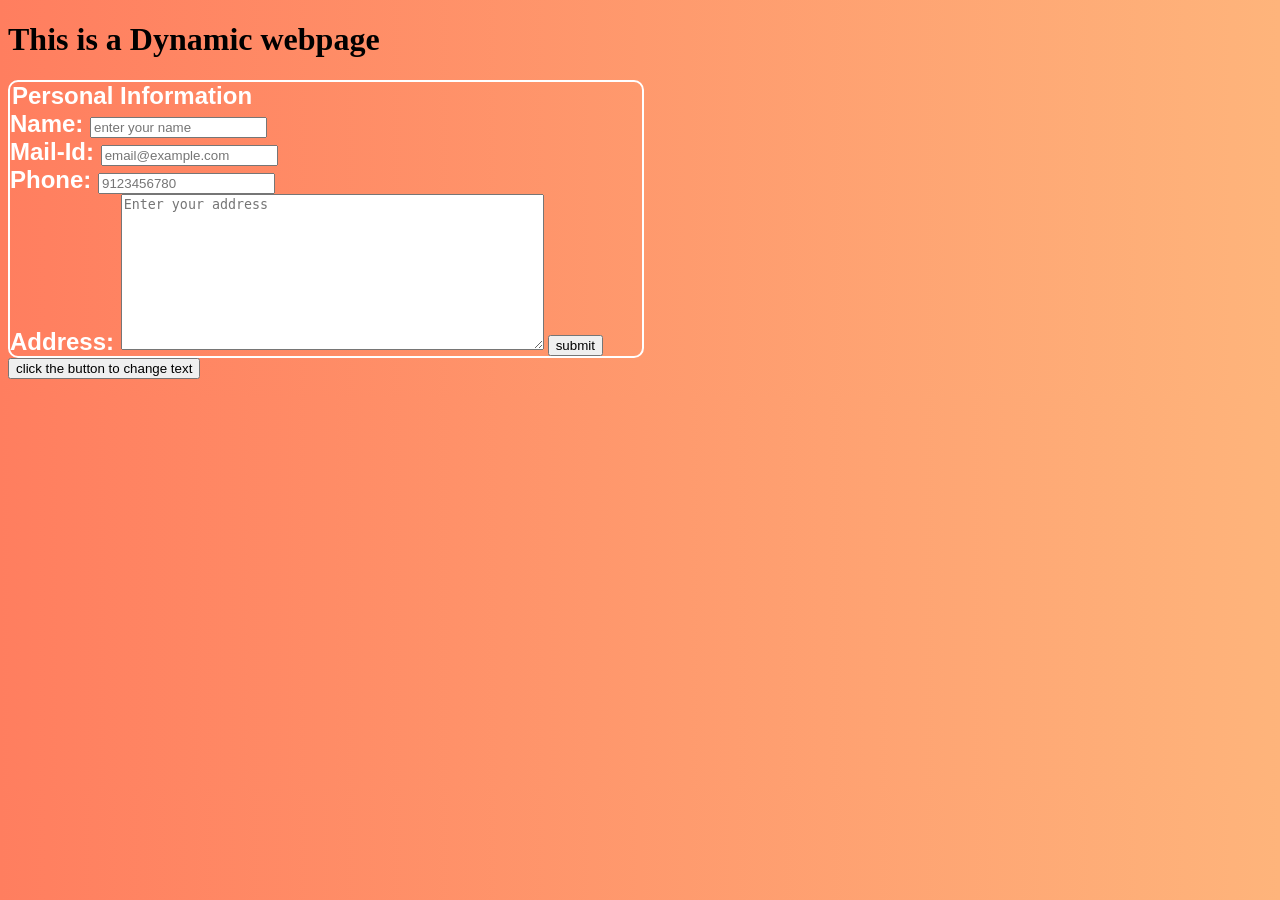
<file: fs_lab/observation/week-4-observation/index.html>
<!DOCTYPE html>
<html lang="en">
<head>
    <meta charset="UTF-8">
    <meta name="viewport" content="width=device-width, initial-scale=1.0">
    <title>Dynamic Webpage</title>
    <link rel="stylesheet" href="./styles.css">
    <script src="./script.js"></script>
</head>
<body>
    <h1>This is a Dynamic webpage</h1>
    <form action="#submit" id="form">
            <legend>Personal Information</legend>
            <label for="fullname">Name: </label>
            <input id="fullname" name="fullname" type="text" placeholder="enter your name">
            <br>
            <label for="email">Mail-Id: </label>
            <input id="email" name="email" type="email" placeholder="email@example.com">
            <br>
            <label for="phone">Phone: </label>
            <input id="phone" name="phone" type="tel" min="10" placeholder="9123456780">
            <br>
            <label for="address">Address: </label>
            <textarea id="address" name="address" placeholder="Enter your address" rows="10" cols="50"></textarea>
            <button id="submit">submit</button>
        </form>
    <button type="button" id="bg">click the button to change text</button>

    <div id="output">
        <p id="output-name"></p>
        <p id="output-email"></p>
        <p id="output-phone"></p>  
        <p id="output-address"></p>
    </div>
</body>
</html>
</file>
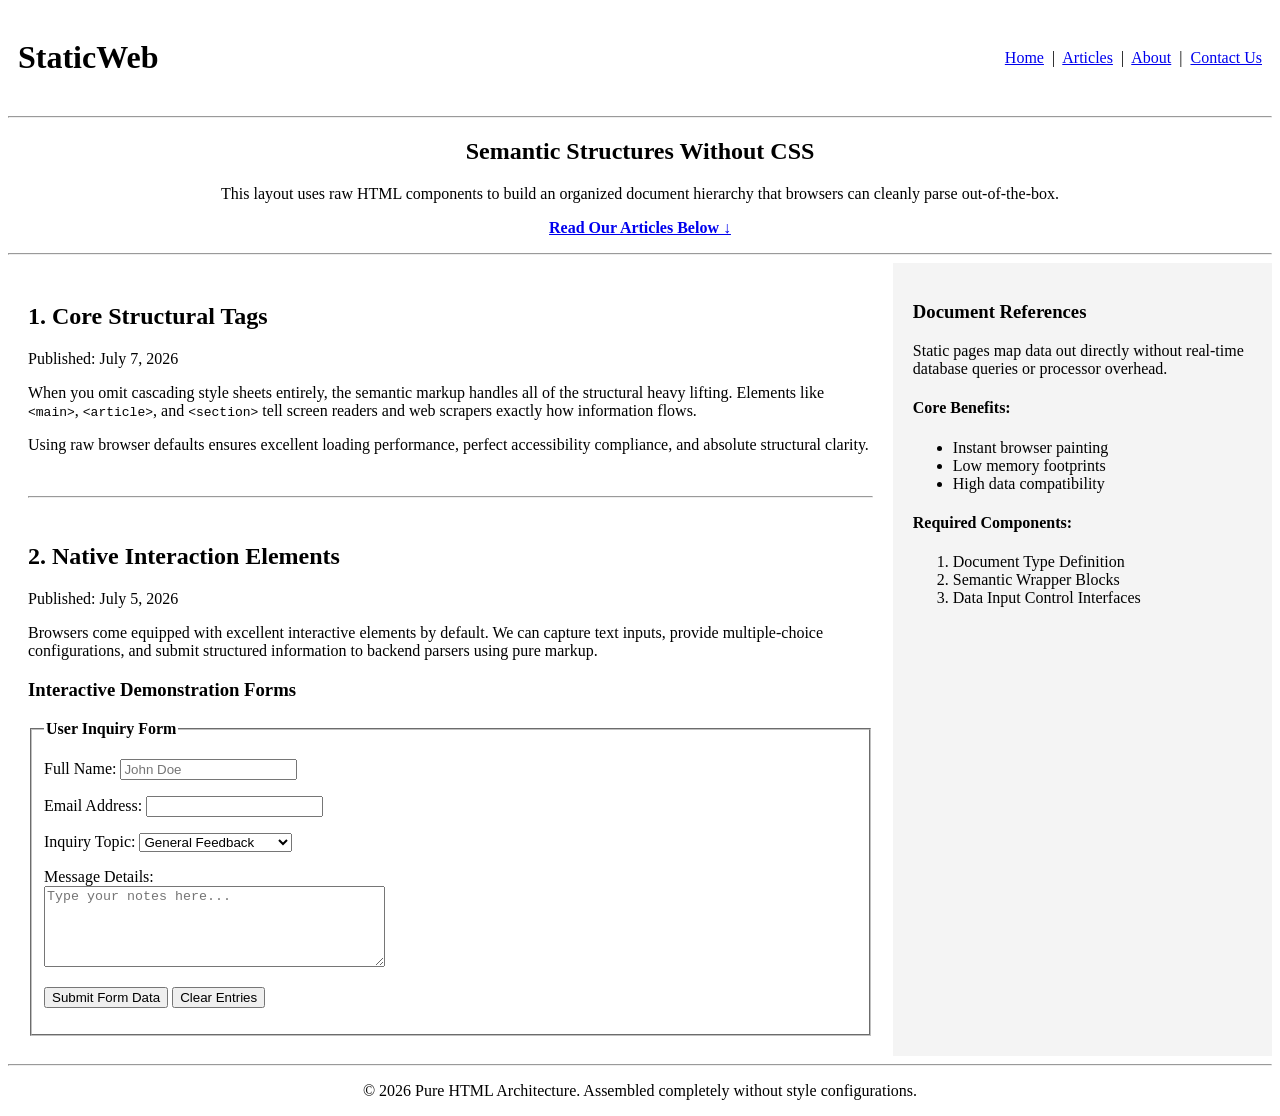
<file: fs_lab/practice/TAGS.html>
<!DOCTYPE html>
<html lang="en">
<head>
    <meta charset="UTF-8">
    <title>Pure Semantic HTML Static Webpage</title>
</head>
<body>

    <!-- Header Section -->
    <header>
        <table width="100%" border="0" cellspacing="0" cellpadding="10">
            <tr>
                <td>
                    <h1>StaticWeb</h1>
                </td>
                <td align="right">
                    <nav>
                        <a href="#home">Home</a> &nbsp;|&nbsp;
                        <a href="#articles">Articles</a> &nbsp;|&nbsp;
                        <a href="#about">About</a> &nbsp;|&nbsp;
                        <a href="#contact">Contact Us</a>
                    </nav>
                </td>
            </tr>
        </table>
    </header>

    <hr>

    <!-- Hero / Showcase Section -->
    <section id="home">
        <center>
            <h2>Semantic Structures Without CSS</h2>
            <p>This layout uses raw HTML components to build an organized document hierarchy that browsers can cleanly parse out-of-the-box.</p>
            <p><a href="#articles"><b>Read Our Articles Below &darr;</b></a></p>
        </center>
    </section>

    <hr>

    <!-- Main Content Layout using a Structural Table -->
    <table width="100%" border="0" cellspacing="0" cellpadding="20">
        <tr valign="top">
           
            <!-- Left Side: Main Content Column -->
            <td width="70%">
                <main id="articles">
                   
                    <article>
                        <h2>1. Core Structural Tags</h2>
                        <p>Published: July 7, 2026</p>
                        <p>When you omit cascading style sheets entirely, the semantic markup handles all of the structural heavy lifting. Elements like <code>&lt;main&gt;</code>, <code>&lt;article&gt;</code>, and <code>&lt;section&gt;</code> tell screen readers and web scrapers exactly how information flows.</p>
                        <p>Using raw browser defaults ensures excellent loading performance, perfect accessibility compliance, and absolute structural clarity.</p>
                    </article>

                    <br><hr><br>

                    <article>
                        <h2>2. Native Interaction Elements</h2>
                        <p>Published: July 5, 2026</p>
                        <p>Browsers come equipped with excellent interactive elements by default. We can capture text inputs, provide multiple-choice configurations, and submit structured information to backend parsers using pure markup.</p>
                       
                        <h3>Interactive Demonstration Forms</h3>
                        <form id="contact" action="#" method="post">
                            <fieldset>
                                <legend><b>User Inquiry Form</b></legend>
                                <p>
                                    <label for="name">Full Name: </label>
                                    <input type="text" id="name" name="username" required placeholder="John Doe">
                                </p>
                                <p>
                                    <label for="email">Email Address: </label>
                                    <input type="email" id="email" name="useremail" required>
                                </p>
                                <p>
                                    <label for="topic">Inquiry Topic: </label>
                                    <select id="topic" name="usertopic">
                                        <option value="general">General Feedback</option>
                                        <option value="technical">Technical Architecture</option>
                                        <option value="academics">Academic Curriculum</option>
                                    </select>
                                </p>
                                <p>
                                    <label for="message">Message Details:</label><br>
                                    <textarea id="message" name="usermessage" rows="5" cols="40" placeholder="Type your notes here..."></textarea>
                                </p>
                                <p>
                                    <input type="submit" value="Submit Form Data">
                                    <input type="reset" value="Clear Entries">
                                </p>
                            </fieldset>
                        </form>
                    </article>

                </main>
            </td>

            <!-- Right Side: Sidebar Column -->
            <td width="30%" bgcolor="#f4f4f4">
                <aside id="about">
                    <h3>Document References</h3>
                    <p>Static pages map data out directly without real-time database queries or processor overhead.</p>
                   
                    <h4>Core Benefits:</h4>
                    <ul>
                        <li>Instant browser painting</li>
                        <li>Low memory footprints</li>
                        <li>High data compatibility</li>
                    </ul>

                    <h4>Required Components:</h4>
                    <ol>
                        <li>Document Type Definition</li>
                        <li>Semantic Wrapper Blocks</li>
                        <li>Data Input Control Interfaces</li>
                    </ol>
                </aside>
            </td>

        </tr>
    </table>

    <hr>

    <!-- Footer Section -->
    <footer>
        <center>
            <p>&copy; 2026 Pure HTML Architecture. Assembled completely without style configurations.</p>
        </center>
    </footer>

</body>
</html>
</file>
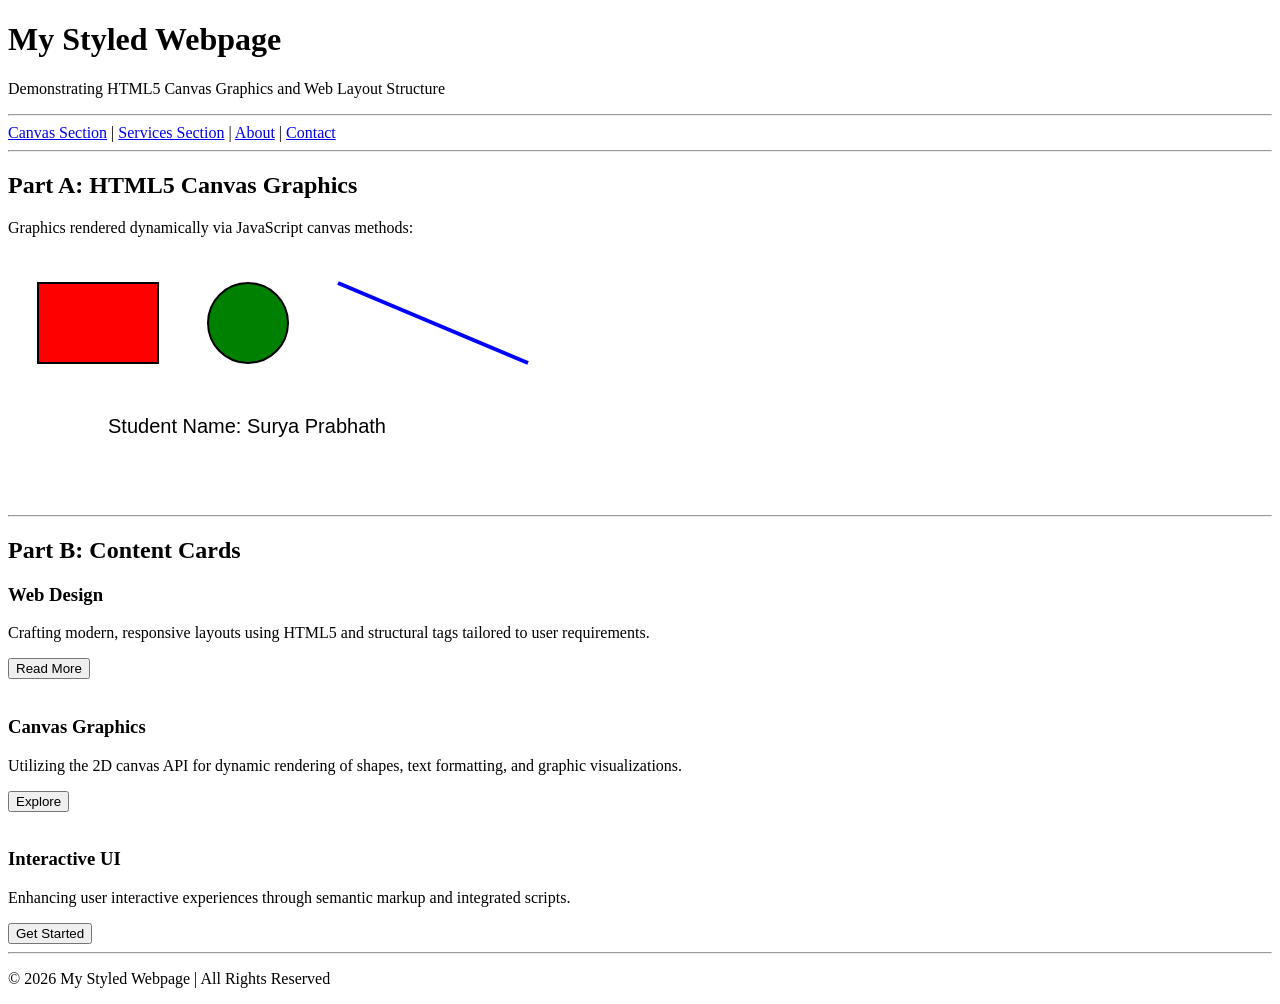
<file: fs_lab/fs-tasks/task-2/task_2.html>
<!DOCTYPE html>
<html lang="en">
<head>
  <meta charset="UTF-8">
  <title>My Styled Webpage</title>
</head>
<body>

  <!-- Header Section -->
  <header>
    <h1>My Styled Webpage</h1>
    <p>Demonstrating HTML5 Canvas Graphics and Web Layout Structure</p>
  </header>

  <hr>

  <!-- Navigation Bar -->
  <nav>
    <a href="#canvas">Canvas Section</a> |
    <a href="#cards">Services Section</a> |
    <a href="#about">About</a> |
    <a href="#contact">Contact</a>
  </nav>

  <hr>

  <!-- Main Content Container -->
  <main>

    <!-- Part A: HTML5 Canvas Section -->
    <section id="canvas">
      <h2>Part A: HTML5 Canvas Graphics</h2>
      <p>Graphics rendered dynamically via JavaScript canvas methods:</p>
      
      <!-- Canvas element -->
      <canvas id="myCanvas" width="600" height="250"></canvas>
    </section>

    <hr>

    <!-- Part B: Three Content Cards Section -->
    <section id="cards">
      <h2>Part B: Content Cards</h2>
      
      <!-- Card 1 -->
      <article>
        <h3>Web Design</h3>
        <p>Crafting modern, responsive layouts using HTML5 and structural tags tailored to user requirements.</p>
        <button type="button">Read More</button>
      </article>

      <br>

      <!-- Card 2 -->
      <article>
        <h3>Canvas Graphics</h3>
        <p>Utilizing the 2D canvas API for dynamic rendering of shapes, text formatting, and graphic visualizations.</p>
        <button type="button">Explore</button>
      </article>

      <br>

      <!-- Card 3 -->
      <article>
        <h3>Interactive UI</h3>
        <p>Enhancing user interactive experiences through semantic markup and integrated scripts.</p>
        <button type="button">Get Started</button>
      </article>
    </section>

  </main>

  <hr>

  <!-- Footer Section -->
  <footer>
    <p>&copy; 2026 My Styled Webpage | All Rights Reserved</p>
  </footer>

  <!-- JavaScript for Drawing on Canvas (Part A) -->
  <script>
    // Get the canvas element and its 2D rendering context
    const canvas = document.getElementById('myCanvas');
    const ctx = canvas.getContext('2d');

    // 1. Draw a Rectangle
    ctx.fillStyle = 'red';
    ctx.fillRect(30, 30, 120, 80);
    ctx.lineWidth = 2;
    ctx.strokeStyle = 'black';
    ctx.strokeRect(30, 30, 120, 80);

    // 2. Draw a Circle
    ctx.beginPath();
    ctx.arc(240, 70, 40, 0, Math.PI * 2, false);
    ctx.fillStyle = 'green';
    ctx.fill();
    ctx.lineWidth = 2;
    ctx.strokeStyle = 'black';
    ctx.stroke();

    // 3. Draw a Line
    ctx.beginPath();
    ctx.moveTo(330, 30);
    ctx.lineTo(520, 110);
    ctx.lineWidth = 4;
    ctx.strokeStyle = 'blue';
    ctx.stroke();

    // 4. Display Name as Text
    ctx.font = '20px Arial';
    ctx.fillStyle = 'black';
    ctx.fillText('Student Name: Surya Prabhath', 100, 180);
  </script>

</body>
</html>
</file>
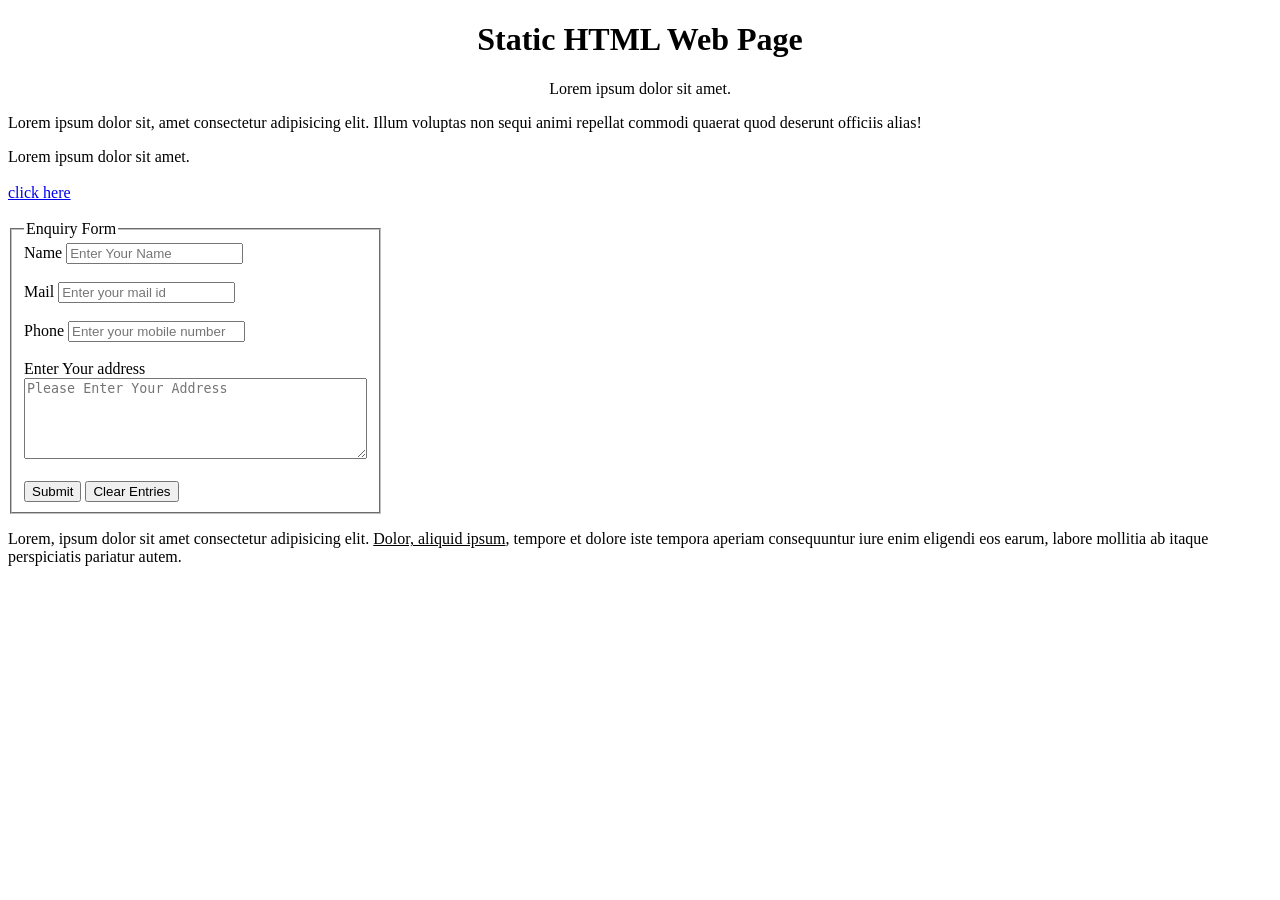
<file: fs_lab/observation/week-1-observation/week-1.html>
<!DOCTYPE html>
<html lang="en">
<head>
    <meta charset="UTF-8">
    <meta name="viewport" content="width=device-width, initial-scale=1.0">
    <title>Document</title>
</head>
<body>
    <h1 style="text-align: center;">Static HTML Web Page</h1>
    <section>
        <header style="text-align: center;">Lorem ipsum dolor sit amet.</header>
        <p>Lorem ipsum dolor sit, amet consectetur adipisicing elit. Illum voluptas non sequi animi repellat commodi quaerat quod deserunt officiis alias!</p>
        <footer>Lorem ipsum dolor sit amet.</footer>
    </section>
    <br>
    <a href="google.com">click here</a>
    <br>
    <br>
    <section>
        <form action="button" style="align-items: start;">
        <fieldset style="width: min-content;">
            <legend>Enquiry Form</legend>
        <label for="name">Name</label>
        <input type="name" required placeholder="Enter Your Name">
        <br>
        <br>
        <label for="mail">Mail</label>
        <input type="mail" required placeholder="Enter your mail id">
        <br>
        <br>
        <label for="phone">Phone</label>
        <input type="number" required placeholder="Enter your mobile number">
        <br><br>
        <label for="address" style="text-align: center;">Enter Your address</label>
        <textarea id="address" name="address" rows="5" cols="40" placeholder="Please Enter Your Address"></textarea>
        <br>
        <br>
        <button style="align-items: center;">Submit</button>
        <input type="reset" value="Clear Entries">
        </fieldset>
    </form>
    </section>
    <p>Lorem, ipsum dolor sit amet <span style="font-family: cursive;">consectetur adipisicing elit. <u>Dolor, aliquid ipsum</u>, tempore et dolore iste tempora aperiam consequuntur</span> iure enim eligendi eos earum, labore mollitia ab itaque perspiciatis pariatur autem.
    </p>
</body>
</html>
</file>
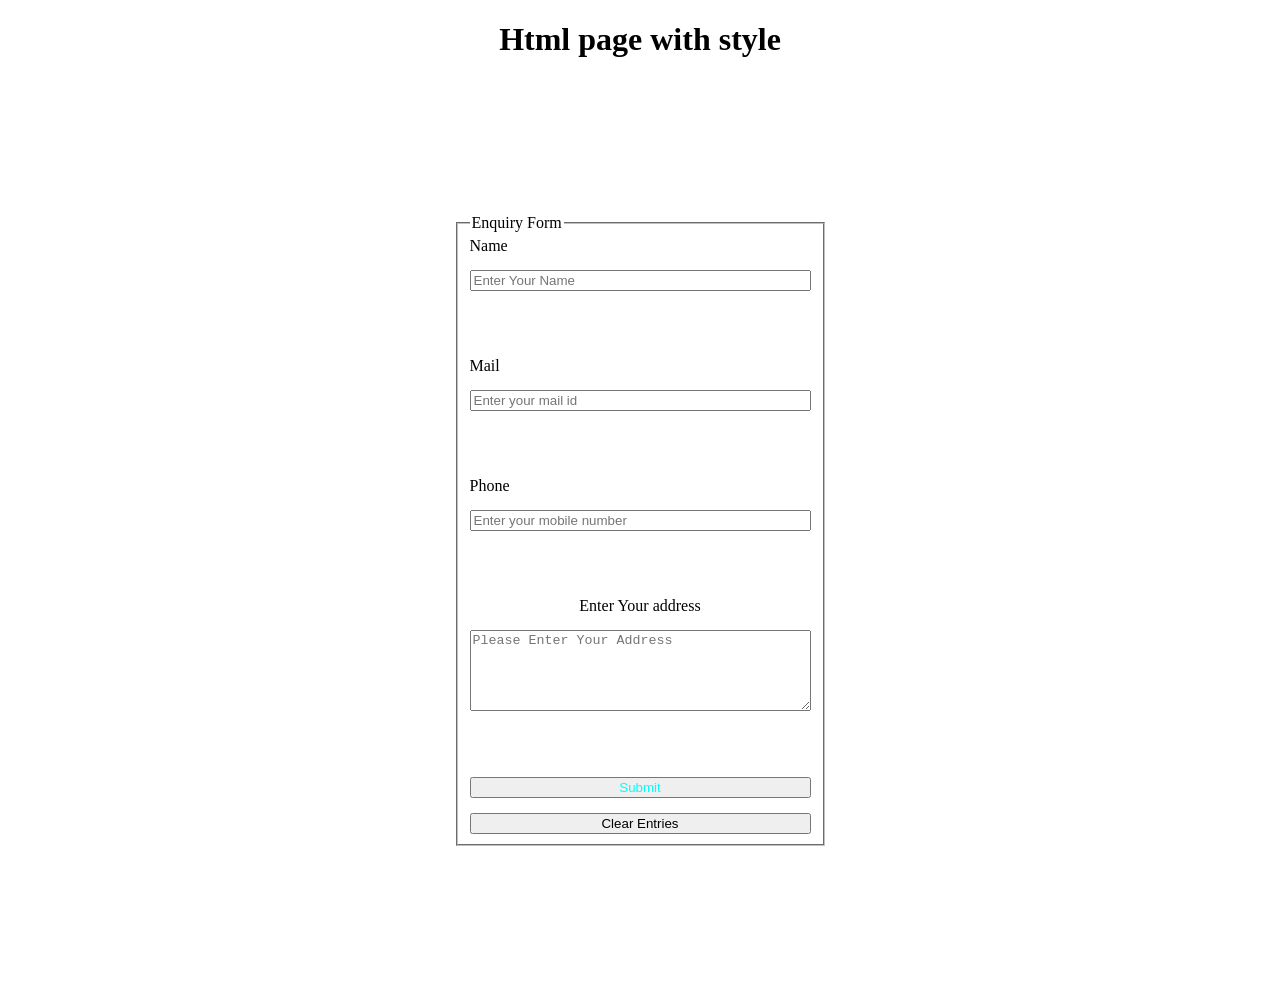
<file: fs_lab/observation/week-2-observation/week-2.html>
<!DOCTYPE html>
<html lang="en">
<head>
    <meta charset="UTF-8">
    <meta name="viewport" content="width=device-width, initial-scale=1.0">
    <title>HTML & CSS Web Page</title>
    <link rel="stylesheet" href="week-2.css">
</head>
<body>
   <h1 style="text-align: center;">Html page with style</h1>
   </div>
   <div class="enquiry">
     <form action="button" style="align-items: start;">
        <fieldset style="width: min-content;">
            <legend>Enquiry Form</legend>
        <label for="name">Name</label>
        <input type="name" required placeholder="Enter Your Name">
        <br>
        <br>
        <label for="mail">Mail</label>
        <input type="mail" required placeholder="Enter your mail id">
        <br>
        <br>
        <label for="phone">Phone</label>
        <input type="number" required placeholder="Enter your mobile number">
        <br><br>
        <label for="address" style="text-align: center;">Enter Your address</label>
        <textarea id="address" name="address" rows="5" cols="40" placeholder="Please Enter Your Address"></textarea>
        <br>
        <br>
        <button style="align-items: center;">Submit</button>
        <input type="reset" value="Clear Entries">
        </fieldset>
    </form>
   </div>

</body>
</html>
</file>
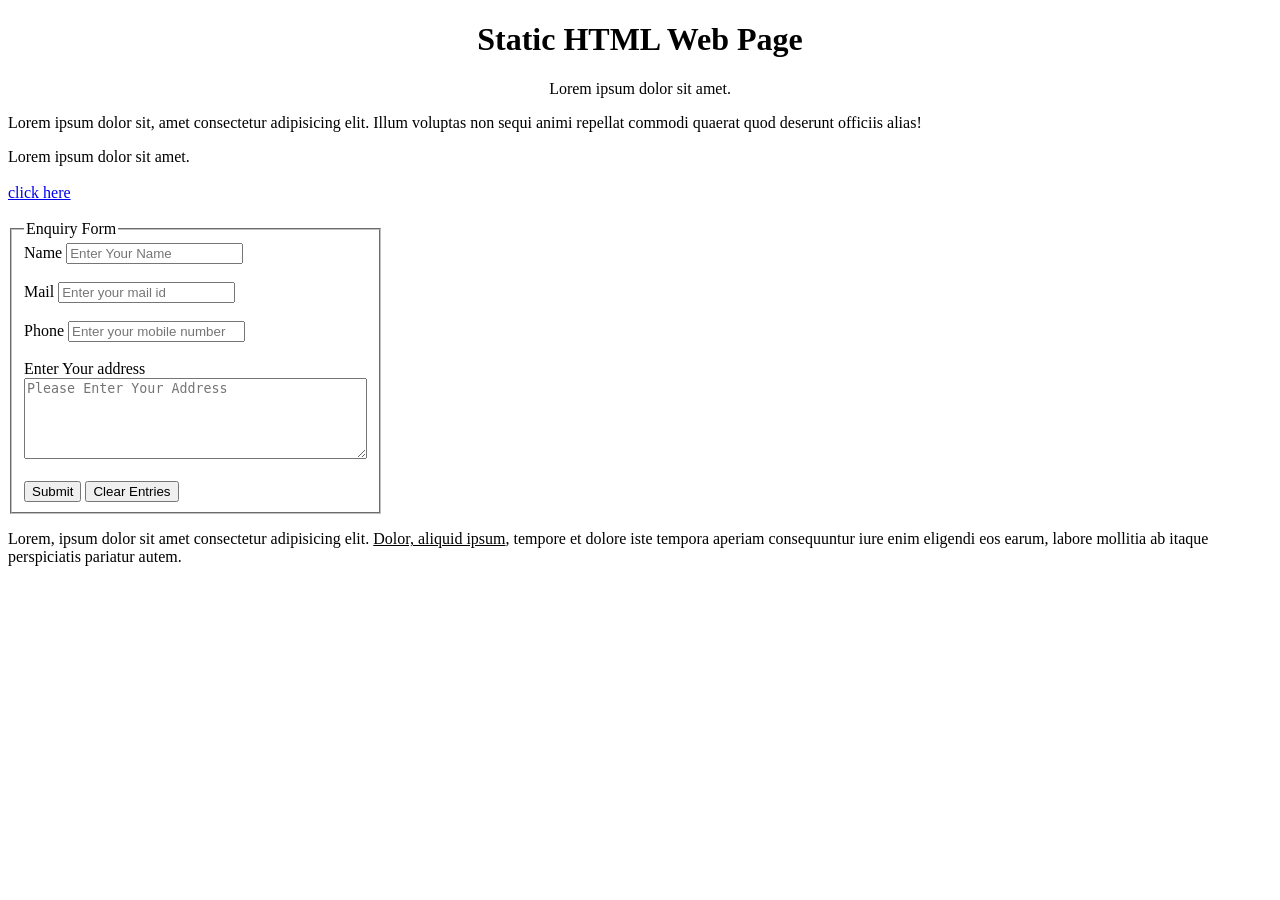
<file: fs_lab/record/week-1-record/week-1.html>
<!-- Experiment No: 01 -->

                        <!-- Title: Creating a Static HTML5 page -->


<!-- Aim : To create a static HTML5 page using basic HTML tags. -->


<!DOCTYPE html>
<html lang="en">
<head>
    <meta charset="UTF-8">
    <meta name="viewport" content="width=device-width, initial-scale=1.0">
    <title>Document</title>
</head>
<body>
    <h1 style="text-align: center;">Static HTML Web Page</h1>
    <section>
        <header style="text-align: center;">Lorem ipsum dolor sit amet.</header>
        <p>Lorem ipsum dolor sit, amet consectetur adipisicing elit. Illum voluptas non sequi animi repellat commodi quaerat quod deserunt officiis alias!</p>
        <footer>Lorem ipsum dolor sit amet.</footer>
    </section>
    <br>
    <a href="google.com">click here</a>
    <br>
    <br>
    <section>
        <form action="button" style="align-items: start;">
        <fieldset style="width: min-content;">
            <legend>Enquiry Form</legend>
        <label for="name">Name</label>
        <input type="name" required placeholder="Enter Your Name">
        <br>
        <br>
        <label for="mail">Mail</label>
        <input type="mail" required placeholder="Enter your mail id">
        <br>
        <br>
        <label for="phone">Phone</label>
        <input type="number" required placeholder="Enter your mobile number">
        <br><br>
        <label for="address" style="text-align: center;">Enter Your address</label>
        <textarea id="address" name="address" rows="5" cols="40" placeholder="Please Enter Your Address"></textarea>
        <br>
        <br>
        <button style="align-items: center;">Submit</button>
        <input type="reset" value="Clear Entries">
        </fieldset>
    </form>
    </section>
    <p>Lorem, ipsum dolor sit amet <span style="font-family: cursive;">consectetur adipisicing elit. <u>Dolor, aliquid ipsum</u>, tempore et dolore iste tempora aperiam consequuntur</span> iure enim eligendi eos earum, labore mollitia ab itaque perspiciatis pariatur autem.
    </p>
</body>
</html>


<!-- Result : A static HTML5 page has been created using basic HTML tags. -->
</file>
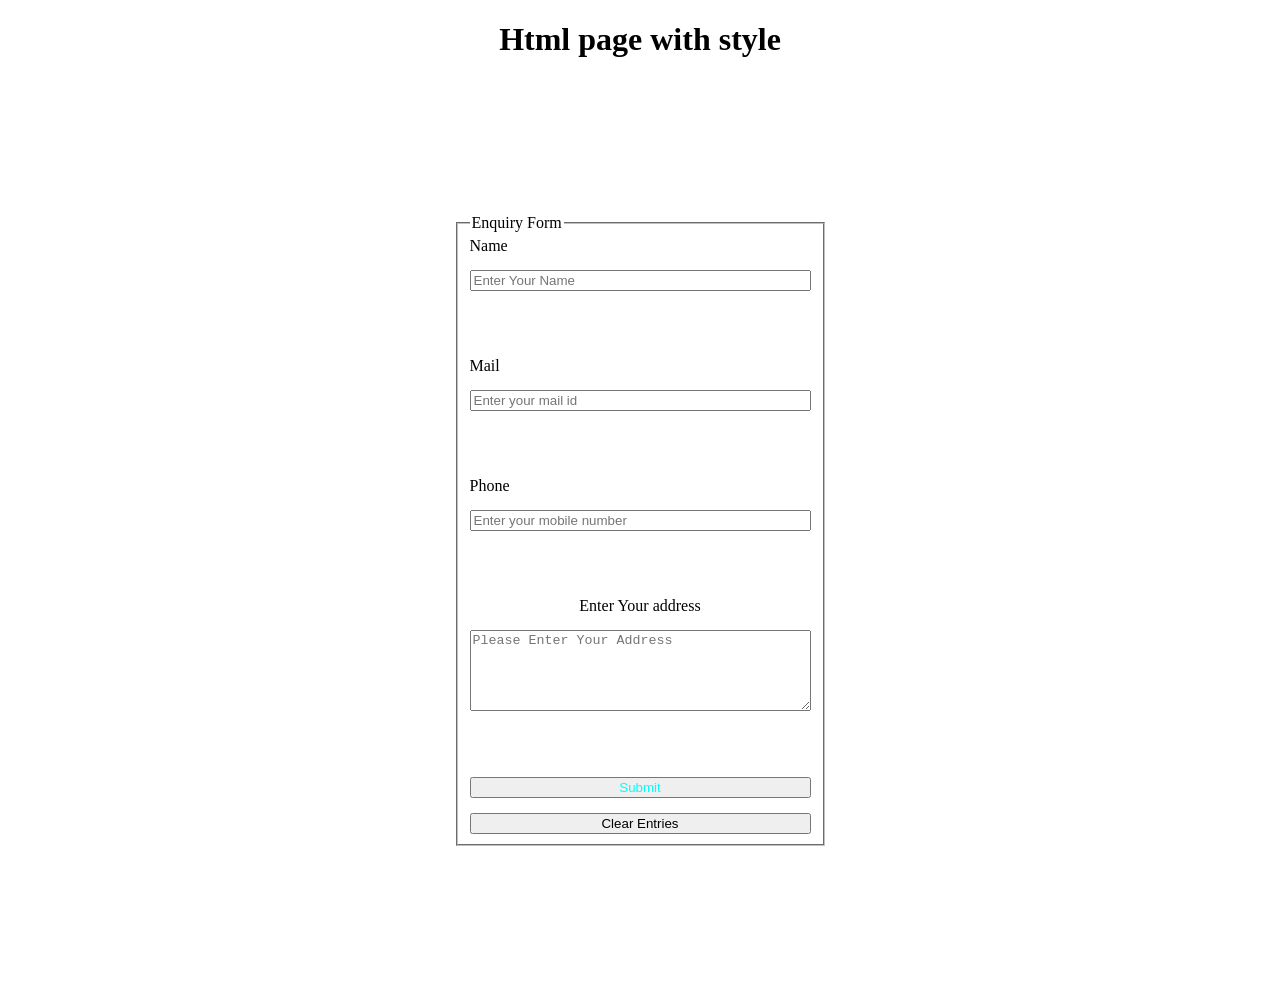
<file: fs_lab/record/week-2-record/week-2.html>
<!-- Experiment No: 02 -->

                        <!-- Title: Creating a Styled HTML5 page -->


<!-- Aim : To create a styled HTML5 page using basic HTML tags and CSS. -->


<!DOCTYPE html>
<html lang="en">
<head>
    <meta charset="UTF-8">
    <meta name="viewport" content="width=device-width, initial-scale=1.0">
    <title>HTML & CSS Web Page</title>
    <link rel="stylesheet" href="week-2.css">
</head>
<body>
   <h1 style="text-align: center;">Html page with style</h1>
   </div>
   <div class="enquiry">
     <form action="button" style="align-items: start;">
        <fieldset style="width: min-content;">
            <legend>Enquiry Form</legend>
        <label for="name">Name</label>
        <input type="name" required placeholder="Enter Your Name">
        <br>
        <br>
        <label for="mail">Mail</label>
        <input type="mail" required placeholder="Enter your mail id">
        <br>
        <br>
        <label for="phone">Phone</label>
        <input type="number" required placeholder="Enter your mobile number">
        <br><br>
        <label for="address" style="text-align: center;">Enter Your address</label>
        <textarea id="address" name="address" rows="5" cols="40" placeholder="Please Enter Your Address"></textarea>
        <br>
        <br>
        <button style="align-items: center;">Submit</button>
        <input type="reset" value="Clear Entries">
        </fieldset>
    </form>
   </div>

</body>
</html>


<!-- Result : A styled HTML5 page has been created using basic HTML tags and CSS. -->
</file>
<file: fs_lab/observation/week-4-observation/styles.css>
body{
    background: linear-gradient(to right, #ff7e5f, #feb47b);
    align-items: center;
}
#form{
    color: #fff;
    align-items: center;
    border: 2px solid #fff;
    border-radius: 10px;
    border-width: 2px;
    width: 50%;
    height: 50%;
}
#form label{
    font-size: 1.5rem;
    font-weight: bold;
    font-family: Arial, sans-serif;
}
#form legend{
    font-size: 1.5rem;
    font-weight: bold;
    font-family: Arial, sans-serif;
}
</file>
<file: fs_lab/observation/week-2-observation/week-2.css>
.enquiry {
    display: flex;
    justify-content: center;
    align-items: center;
    min-height: 100vh;
}

fieldset {
    width: min-content;
    display: flex;
    flex-direction: column;
    gap: 15px;
}

button{
    color: aqua;

}
</file>
<file: fs_lab/record/week-2-record/week-2.css>
.enquiry {
    display: flex;
    justify-content: center;
    align-items: center;
    min-height: 100vh;
}

fieldset {
    width: min-content;
    display: flex;
    flex-direction: column;
    gap: 15px;
}

button{
    color: aqua;

}
</file>
